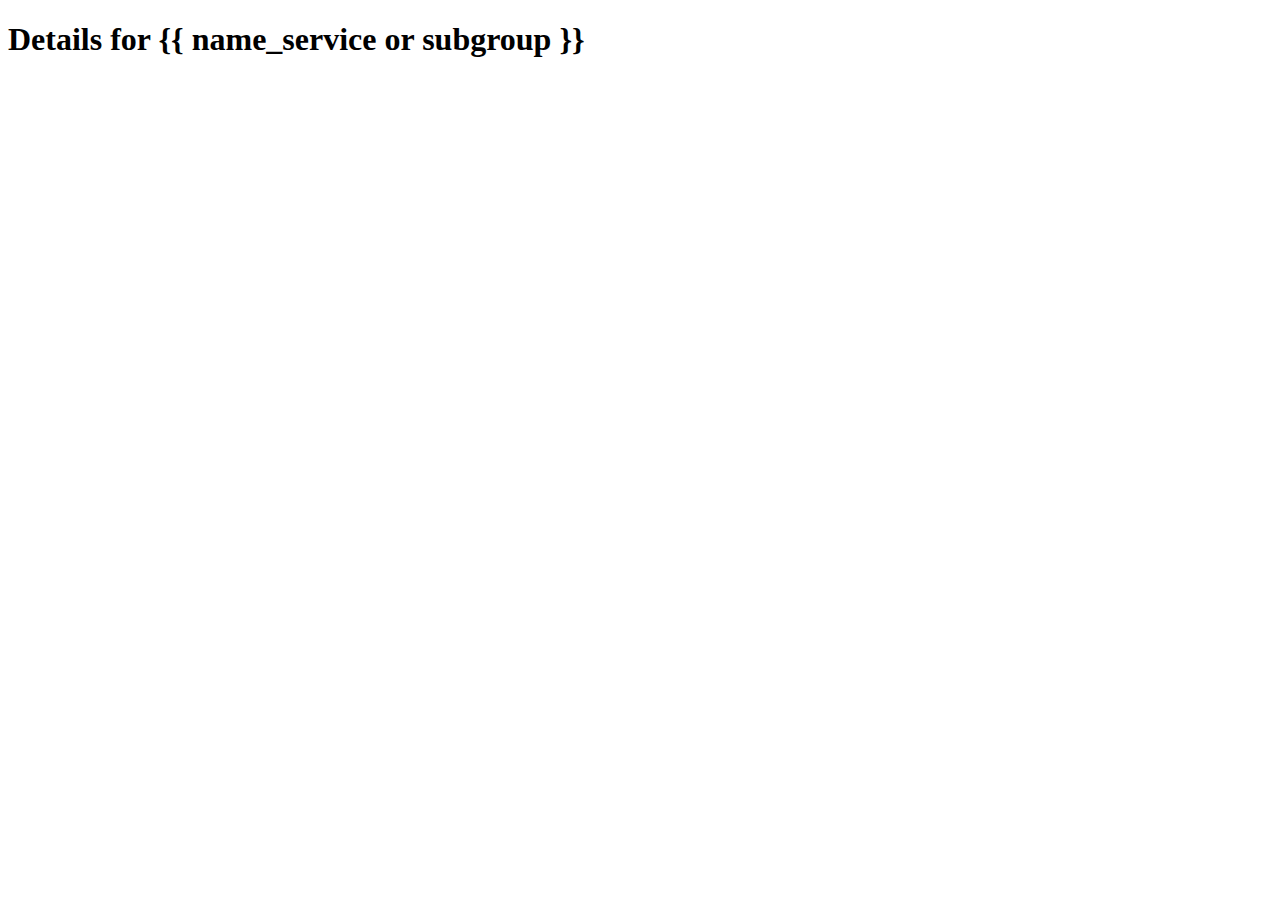
<file: templates/masters_list.html>
<!DOCTYPE html>
<html lang="en">
<head>
    <meta charset="UTF-8">
    <meta name="viewport" content="width=device-width, initial-scale=1.0">
    <title>Выкладное меню</title>
</head>
<body>
    <h1>Details for {{ name_service or subgroup }}</h1>
    <!-- Дополнительные детали услуги можно добавить здесь -->
</body>
</html>
</file>
